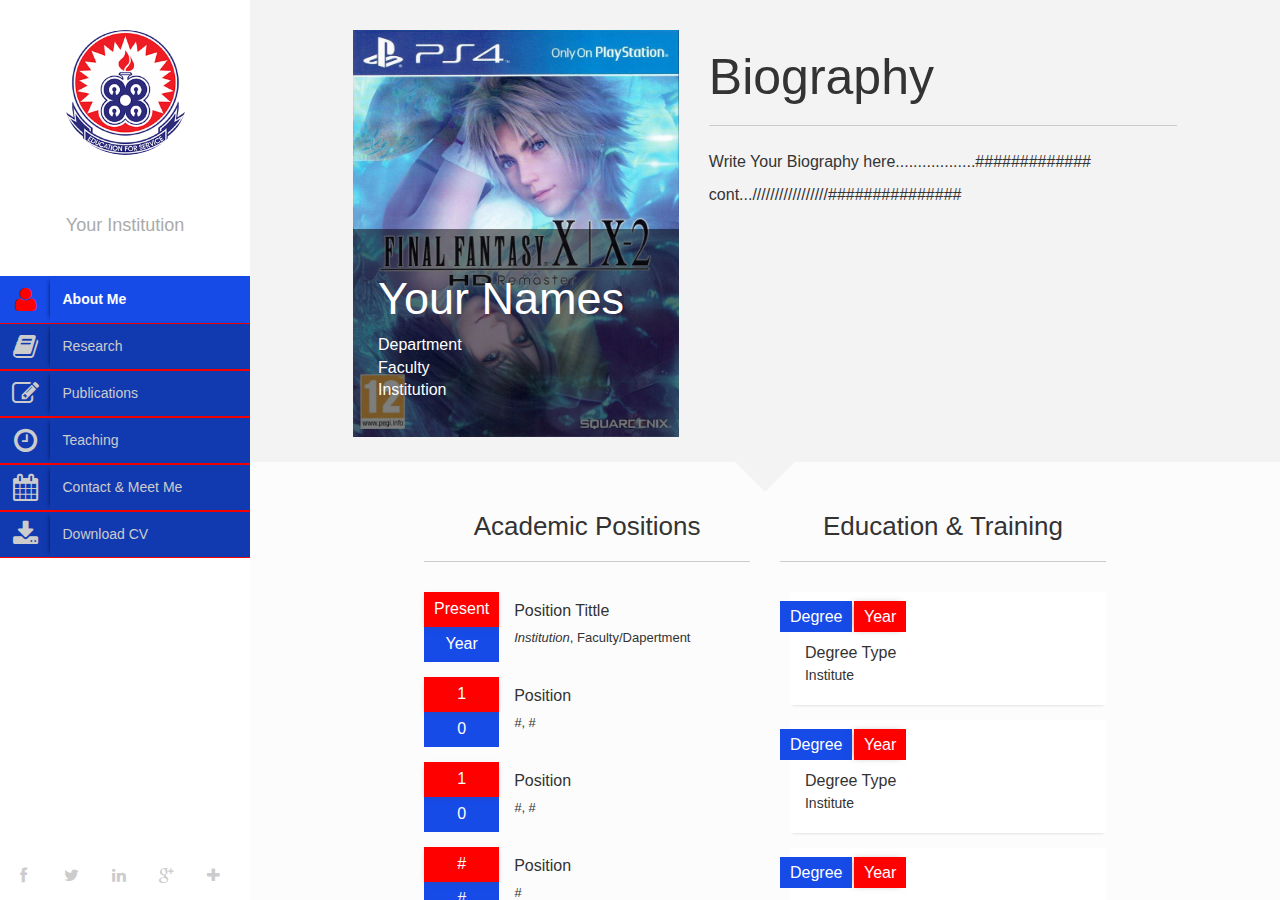
<file: index.html>
<!DOCTYPE html> 
<html lang="en">
	<!--head tag start-->
    <head>
        <title>Gates personal Academic page</title>
        <meta http-equiv="Content-Type" content="text/html; charset=UTF-8">
        <meta name="author" content="#">
        <meta name="viewport" content="width=device-width, initial-scale=1, maximum-scale=1">
        
        <meta name="description" content="Personal Academic Website" />
        <meta name="keywords" content="Academic Proile Website" />

        <link rel="shortcut icon" href="../favicon.ico">

        <!--CSS styles start-->
        <link rel="stylesheet" href="css/bootstrap.css">
        <link rel="stylesheet" href="css/font-awesome.min.css">  
        <link rel="stylesheet" href="css/perfect-scrollbar-0.4.5.min.css">
        <link rel="stylesheet" href="css/magnific-popup.css">
        <link rel="stylesheet" href="css/style.css">
        <link id="theme-style" rel="stylesheet" href="css/theme-style.css">
        <!--CSS styles end-->
        <!--Javascript files start-->
        <script type="text/javascript" src="js/jquery-1.10.2.js"></script>
        <script type="text/javascript" src="js/TweenMax.min.js"></script>
        <script type="text/javascript" src="js/jquery.touchSwipe.min.js"></script>
        <script type="text/javascript" src="js/jquery.carouFredSel-6.2.1-packed.js"></script>
        <script type="text/javascript" src="js/modernizr.custom.63321.js"></script>
        <script type="text/javascript" src="js/jquery.dropdownit.js"></script>
        <script type="text/javascript" src="js/jquery.stellar.min.js"></script>
        <script type="text/javascript" src="js/ScrollToPlugin.min.js"></script>
        <script type="text/javascript" src="js/bootstrap.min.js"></script>
        <script type="text/javascript" src="js/jquery.mixitup.min.js"></script>
        <script type="text/javascript" src="js/masonry.min.js"></script>
        <script type="text/javascript" src="js/perfect-scrollbar-0.4.5.with-mousewheel.min.js"></script>
        <script type="text/javascript" src="js/magnific-popup.js"></script>
        <script type="text/javascript" src="js/custom.js"></script>
        <!--/Javascript files end -->

    </head>
	<!--head tag end-->
	<!--body tag start-->
    <body>
		<!--wrapper start-->
        <div id="wrapper">
			<!--mobile nav icon-->
            <a href="#sidebar" class="mobilemenu"><i class="icon-record"></i></a>
			<!--Sidebar Nav container start-->
            <div id="sidebar">
                <div id="main-nav">
                    <div id="nav-container">
                        <div id="profile" class="clearfix">
                            <div class="portrate -hidden-xs"></div><!--Dp 200x200-->
                            <div class="title">
                                <h2>Your Name</h2>
                                <h3>Your Institution</h3>
                            </div>
                            
                        </div>
                        <ul id="navigation">
                            <li>
                              <a href="#biography">
                                <div class="icon icon-user"></div>
                                <div class="text">About Me</div>
                              </a>
                            </li>  
                            
                            <li>
                              <a href="#research">
                                <div class="icon icon-book"></div>
                                <div class="text">Research</div>
                              </a>
                            </li> 
                            
                            <li>
                              <a href="#publications">
                                <div class="icon icon-edit"></div>
                                <div class="text">Publications</div>
                              </a>
                            </li> 

                            <li>
                              <a href="#teaching">
                                <div class="icon icon-time"></div>
                                <div class="text">Teaching</div>
                              </a>
                            </li>

                            <!--<li>
                              <a href="#gallery">
                                <div class="icon icon-picture"></div>
                                <div class="text">Gallery</div>
                              </a>
                            </li>-->

                            <li>
                              <a href="#contact">
                                  <div class="icon icon-calendar"></div>
                                  <div class="text">Contact & Meet Me</div>
                              </a>
                            </li>

                            <li class="external">
                              <a target="_blank" href="#">
                                  <div class="icon icon-download-alt"></div>
                                  <div class="text">Download CV</div>
                              </a>
                            </li>
                        </ul>
                    </div>        
                </div>
                
                <div class="social-icons">
                    <ul>
                        <li><a href="#"><i class="icon-facebook"></i></a></li>
                        <li><a href="#"><i class="icon-twitter"></i></a></li>
                        <li><a href="#"><i class="icon-linkedin"></i></a></li>
						<li><a href="#"><i class="icon-google-plus"></i></a></li>
						<li><a href="#"><i class="icon-plus"></i></a></li>
                    </ul>
                </div>    
            </div>
			<!--Sidebar Nav Container end-->
			<!--Main Content slideIn start-->
            <div id="main">
            	<!--Biography start-->
                <div id="biography" class="page home" data-pos="home">
					<!--Bio Head Page start-->
                    <div class="pageheader">
						<!--Bio head content start-->
                        <div class="headercontent">
							<!--Bio container section start-->
                            <div class="section-container">
                                
                                <div class="row">
                                    <div class="col-sm-2 visible-sm"></div>
									<!--Bio Dp \\ names \\ Deapartment start-->
                                    <div class="col-sm-8 col-md-5">
                                        <div class="biothumb">
                                            <img alt="image" src="img/personal/personal-big.jpg" class="img-responsive">
                                            <div class="overlay">
                                                
                                                <h1 class="">Your Names</h1>
                                                <ul class="list-unstyled">
                                                    <li>Department</li>
                                                    <li>Faculty</li>
                                                    <li>Institution</li>
                                                </ul>
                                            </div> 
                                            
                                               
                                        </div>
                                        
                                    </div>
									<!--Bio Dp \\ names \\ Deapartment end-->
                                    <div class="clearfix visible-sm visible-xs"></div>
									<!--Bio content start-->
                                    <div class="col-sm-12 col-md-7">
                                        <h3 class="title">Biography</h3>
                                        <p>Write Your Biography here..................#############</p><p>cont.../////////////////###############</p>
                                    </div>
									<!--Bio content end-->
                                </div> 
                            </div>        
                        </div>
                    </div>
					<!--Bio Head page end-->

                    <div class="pagecontents">
                        <div class="section color-1">
                            <div class="section-container">
                                <div class="row">
                                    <div class="col-md-5 col-md-offset-1">
										<!--Bio Academic Positions start-->
                                        <div class="title text-center">
                                            <h3>Academic Positions</h3>
                                        </div>
                                        <ul class="ul-dates">
                                            <li>
                                                <div class="dates">
                                                    <span>Present</span>
                                                    <span>Year<!--started--></span>
                                                </div>
                                                <div class="content">
                                                    <h4>Position Tittle</h4>
                                                    <p><em>Institution</em>, Faculty/Dapertment</p>
                                                </div>
                                            </li>
                                            <li>
                                                <div class="dates">
                                                    <span>1<!--Year Ended--></span>
                                                    <span>0<!--started Year--></span>
                                                </div>
                                                <div class="content">
                                                    <h4>Position</h4>
                                                    <p><em>#</em>, #</p>
                                                </div>
                                            </li>
                                            <li>
                                                <div class="dates">
                                                    <span>1<!--Year Ended--></span>
                                                    <span>0<!--started Year--></span>
                                                </div>
                                                <div class="content">
                                                    <h4>Position</h4>
                                                    <p><em>#</em>, #</p>
                                                </div>
                                            </li>
                                            <li>
                                                <div class="dates">
                                                    <span>#</span>
                                                    <span>#</span>
                                                </div>
                                                <div class="content">
                                                    <h4>Position</h4>
													<p><em>#</em></p>
                                                </div>
                                            </li>
                                        </ul>
                                    </div>
									<!--bio academic position end-->
									<!--bio Edu & Training start-->
                                    <div class="col-md-5">
                                        <div class="title text-center">
                                            <h3>Education & Training</h3>
                                        </div>
                                        <ul class="ul-card">
                                            <li>
                                                <div class="dy">
                                                    <span class="degree">Degree</span>
                                                    <span class="year">Year</span>
                                                </div>
                                                <div class="description">
                                                    <p class="waht">Degree Type</p>
                                                    <p class="where">Institute</p>
                                                </div>
                                            </li>
                                            <li>
                                                <div class="dy">
                                                    <span class="degree">Degree</span>
                                                    <span class="year">Year</span>
                                                </div>
                                                <div class="description">
                                                    <p class="waht">Degree Type</p>
                                                    <p class="where">Institute</p>
                                                </div>
                                            </li>
                                            <li>
                                                <div class="dy">
                                                    <span class="degree">Degree</span>
                                                    <span class="year">Year</span>
                                                </div>
                                                <div class="description">
                                                    <p class="waht">Degree Type</p>
                                                    <p class="where">Institute</p>
                                                </div>
                                            </li>
                                            
                                        </ul>

                                    </div>    
                                </div>    
                            </div>
                                
                        </div>

                        <div class="section color-2">
                            <div class="section-container">
                                <div class="row">
                                    <div class="col-md-10 col-md-offset-1">
                                        <div class="title text-center">
                                            <h3>Honors, Awards and Grants</h3>
                                        </div>
                                        <ul class="timeline">
                                                    
                                            <li class="open">
                                                <div class="date">Year Of award</div>
                                                <div class="circle"></div>
                                                <div class="data">
                                                    <div class="subject">Name of Achievement Award</div>
                                                    <div class="text row">
                                                        <div class="col-md-2">
                                                            <img alt="image" class="thumbnail img-responsive" src="img/personal/awards100x100.png" >
                                                        </div>
                                                        <div class="col-md-10">
                                                            Award description..................
                                                        </div>
                                                    </div>
                                                </div>
                                            </li>
                                            <li>
                                                <div class="date">Year Of award</div>
                                                <div class="circle"></div>
                                                <div class="data">
                                                    <div class="subject">Name of Achievement Award</div>
                                                    <div class="text row">
                                                        <div class="col-md-2">
                                                            <img alt="image" class="thumbnail img-responsive" src="img/personal/awards100x100.png" >
                                                        </div>
                                                        <div class="col-md-10">
                                                            Award description..................
                                                        </div>
                                                    </div>
                                                </div>
                                            </li>
                                            <li>
                                                <div class="date">Year Of award</div>
                                                <div class="circle"></div>
                                                <div class="data">
                                                    <div class="subject">Name of Achievement Award</div>
                                                    <div class="text row">
                                                        <div class="col-md-2">
                                                            <img alt="image" class="thumbnail img-responsive" src="img/personal/awards100x100.png" >
                                                        </div>
                                                        <div class="col-md-10">
                                                            Award description..................
                                                        </div>
                                                    </div>
                                                </div>
                                            </li>
                                            <li>
                                                <div class="date">Year Of award</div>
                                                <div class="circle"></div>
                                                <div class="data">
                                                    <div class="subject">Name of Achievement Award</div>
                                                    <div class="text row">
                                                        <div class="col-md-2">
                                                            <img alt="image" class="thumbnail img-responsive" src="img/personal/awards100x100.png" >
                                                        </div>
                                                        <div class="col-md-10">
                                                            Award description..................
                                                        </div>
                                                    </div>
                                                </div>
                                            </li>
                                            <li>
                                                <div class="date">Year Of award</div>
                                                <div class="circle"></div>
                                                <div class="data">
                                                    <div class="subject">Name of Achievement Award</div>
                                                    <div class="text row">
                                                        <div class="col-md-2">
                                                            <img alt="image" class="thumbnail img-responsive" src="img/personal/awards100x100.png" >
                                                        </div>
                                                        <div class="col-md-10">
                                                            Award description..................
                                                        </div>
                                                    </div>
                                                </div>
                                            </li>

                                        </ul>
                                    </div>
                                </div>
                            </div>
                        </div>                            
                    </div>
                </div>
				<!--Biography end-->
				<!--Research start-->
                <div id="research" class="page">
                    <div class="pageheader">

                        <div class="headercontent">

                            <div class="section-container">
                                <h2 class="title">Research Summary</h2>
                            
                                <div class="row">
                                    <div class="col-md-8">
                                        <p>Recent trends in deep-submicron....manufacturability. </p>
                                        <p>Lorem ipsum ...</p>
                                    </div>
                                    <div class="col-md-4">
                                        <div class="subtitle text-center">
                                            <h3>Interests</h3>
                                        </div>
                                        <ul class="ul-boxed list-unstyled">
                                            <li>Time, Money and Happiness</li>
                                            <li>The Power of Story</li>
                                            <li>Building Innovative Brands</li>
                                            <li>Cultural Psychology</li>
                                            <li>Emotions, Goals, and Health</li>
                                            <li>computer-aided design</li>
                                        </ul>
                                    </div>
                                </div>
                            </div>
                        </div>
                    </div>

                    <div class="pagecontents">
                        <!--<div class="section color-1">
                            <div class="section-container">
                                <div class="title text-center">
                                    <h3>Laboratory Personel</h3>
                                </div>
                                <div class="row">
                                    <div class="col-md-8">
                                        
                                        <div id="labp-heads-wrap">
                                            
                                            <div id="lab-carousel">
                                                <div><img alt="image" src="img/lab/120x120.png" width="120" height="120" class="img-circle lab-img" /></div>
                                                <div><img alt="image" src="img/lab/120x120.png" width="120" height="120" class="img-circle lab-img" /></div>
                                                <div><img alt="image" src="img/lab/120x120.png" width="120" height="120" class="img-circle lab-img" /></div>
                                                <div><img alt="image" src="img/lab/120x120.png" width="120" height="120" class="img-circle lab-img" /></div>
                                                <div><img alt="image" src="img/lab/120x120.png" width="120" height="120" class="img-circle lab-img" /></div>
                                                <div><img alt="image" src="img/lab/120x120.png" width="120" height="120" class="img-circle lab-img" /></div>
                                            </div>
                                            <div>
                                                <a href="#" id="prev"><i class="icon-chevron-sign-left"></i></a>
                                                <a href="#" id="next"><i class="icon-chevron-sign-right"></i></a>
                                            </div>
                                        </div>

                                        <div id="lab-details">
                                            <div>
                                                <h3>David A. Doe</h3>
                                                <h4>Postdoctoral fellow</h4>
                                                <a href="#" class="btn btn-info">+ Follow</a>
                                            </div>
                                            <div>
                                                <h3>James Doe</h3>
                                                <h4>Postdoctoral fellow</h4>
                                                <a href="#" class="btn btn-info">+ Follow</a>
                                            </div>
                                            <div>
                                                <h3>Nadja Sriram</h3>
                                                <h4>Postdoctoral fellow</h4>
                                                <a href="#" class="btn btn-info">+ Follow</a>
                                            </div>
                                            <div>
                                                <h3>Davide Doe</h3>
                                                <h4>Research Assistant</h4>
                                                <a href="#" class="btn btn-info">+ Follow</a>
                                            </div>
                                            <div>
                                                <h3>Pauline Doe</h3>
                                                <h4>Summer Intern</h4>
                                                <a href="#" class="btn btn-info">+ Follow</a>
                                            </div>
                                            <div>
                                                <h3>James Doe</h3>
                                                <h4>Postdoctoral fellow</h4>
                                                <a href="#" class="btn btn-info">+ Follow</a>
                                            </div>
                                        </div>
                                    </div>
                                    <div class="col-md-4">
                                        <h3>Great lab Personel!</h3>
                                        <p>Lorem ipsum dolor sit amet, consectetur adipisicing elit, sed do eiusmod tempor incididunt ut labore et dolore magna aliqua. Ut enim ad minim veniam, quis nostrud exercitation ullamco laboris nisi ut aliquip ex ea commodo consequat. Duis aute irure dolor in reprehenderit in voluptate velit esse cillum dolore eu fugiat nulla pariatur. Excepteur sint occaecat cupidatat non proident, sunt in culpa qui officia deserunt mollit anim id est laborum.</p>
                                    </div>
                                </div>
                            </div>
                        </div>-->
                        
                        <div class="section color-2">
                            <div class="section-container">
                                <div class="title text-center">
                                    <h3>Research Projects</h3>
                                </div>
                                <div class="row">
                                    <div class="col-md-12">
                                        <ul class="ul-withdetails">
                                            <li>
                                                <div class="row">
                                                    <div class="col-sm-6 col-md-3">
                                                        <div class="image">
                                                            <img alt="image" src="img/lab/400x400.png" class="img-responsive">
                                                            <div class="imageoverlay">
                                                                <i class="icon icon-search"></i>
                                                            </div>

                                                        </div>
                                                    </div>
                                                    <div class="col-sm-6 col-md-9">
                                                        <div class="meta">
                                                            <h3>Title of Preject</h3>
                                                            <p>Very short description of the project.</p>
                                                        </div>
                                                    </div>
                                                </div>
                                                <div class="details">
                                                    <p>All the research content</p>
                                                    <p>All the research content</p>
                                                    <p>All the research content</p>
                                                </div>
                                            </li>
                                            <li>
                                                <div class="row">
                                                    <div class="col-sm-6 col-md-3">
                                                        <div class="image">
                                                            <img alt="image" src="img/lab/400x400.png"  class="img-responsive">
                                                            <div class="imageoverlay">
                                                                <i class="icon icon-search"></i>
                                                            </div>

                                                        </div>
                                                    </div>
                                                    <div class="col-sm-6 col-md-9">
                                                        <div class="meta">
                                                            <h3>Title of Preject</h3>
                                                            <p>Very short description of the project.</p>
                                                        </div>
                                                    </div>
                                                </div>
                                                <div class="details">
                                                    <p>All the research content</p>
                                                    <p>All the research content.</p>
                                                    <p>All the research content</p>
                                                </div>
                                            </li>
                                        </ul>
                                    </div>
                                </div>
                            </div>
                        </div>    
                    </div>
                </div>
				<!--Research End-->
				<!--Publications Start-->
                <div id="publications" class="page">
                    <div class="page-container">
                        <div class="pageheader">
                            <div class="headercontent">
                                <div class="section-container">
                                    
                                    <h2 class="title">Selected Publications</h2>
                                    <div class="row">
                                        <div class="col-md-12">
                                            <p>A brief description about your publications.</p>
                                        </div>
                                    </div>
                                    
                                </div>
                            </div>
                        </div>

                        <div class="pagecontents">
                            
                            <div class="section color-1" id="filters">
                                <div class="section-container">
                                    <div class="row">
                                        
                                        <div class="col-md-3">
                                            <h3>Filter by type:</h3>
                                        </div>
                                        <div class="col-md-6">
                                            <select id="cd-dropdown" name="cd-dropdown" class="cd-select">
                                                <option class="filter" value="all" selected>All types</option>
                                                <option class="filter" value="jpaper">Jounal Papers</option>
                                                <option class="filter" value="cpaper">Conference Papers</option>
                                                <option class="filter" value="bookchapter">Book Chapters</option>
                                                <option class="filter" value="book">Books</option>
                                                <!-- <option class="filter" value="report">Reports</option>
                                                <option class="filter" value="tpaper">Technical Papers</option> -->
                                            </select>
                                        </div>
                                        
                                        <div class="col-md-3" id="sort">
                                            <span>Sort by year:</span>
                                            <div class="btn-group pull-right"> 

                                                <button type="button" data-sort="data-year" data-order="desc" class="sort btn btn-default"><i class="icon-sort-by-order"></i></button>
                                                <button type="button" data-sort="data-year" data-order="asc" class="sort btn btn-default"><i class="icon-sort-by-order-alt"></i></button>
                                            </div>
                                        </div>    
                                    </div>
                                </div>
                            </div>

                            <div class="section color-2" id="pub-grid">
                                <div class="section-container">
                                    
                                    <div class="row">
                                        <div class="col-md-12">
                                            <div class="pitems">
                                                <!--Conference Papers publications|cpaper| start-->
                                                <div class="item mix cpaper" data-year="2013">
                                                    <div class="pubmain">
                                                        <div class="pubassets">
                                                            
                                                            <a href="#" class="pubcollapse">
                                                                <i class="icon-expand-alt"></i>
                                                            </a>
                                                            <a href="http://www.sciencedirect.com/science/article/pii/S1057740812000290" class="tooltips" title="External link" target="_blank">
                                                                <i class="icon-external-link"></i>
                                                            </a>
                                                            <a href="http://faculty-gsb.stanford.edu/aaker/pages/documents/CultivatingAdmirationinBrands_JCP2012.pdf" class="tooltips" title="Download" target="_blank">
                                                                <i class="icon-cloud-download"></i>
                                                            </a>
                                                            
                                                        </div>

                                                        <h4 class="pubtitle">Cultivating admiration in brands: Warmth, competence, and landing in the “golden quadrant”</h4>
                                                        <div class="pubauthor"><strong>Jennifer Doe</strong>,  Emily N. Garbinsky, Kathleen D. Vohs</div>
                                                        <div class="pubcite"><span class="label label-warning">Conference Papers</span> Journal of Consumer Psychology, Volume 22, Issue 2, April 2012, Pages 191-194</div>
                                                        
                                                    </div>
                                                    <div class="pubdetails">
                                                        <h4>Abstract</h4>
                                                        <p>Although a substantial amount of research has examined ....</p>
                                                    </div>
                                                </div>
												<!--Conference Papers publications|cpaper| end-->
												<!--book Papers publications|book| start-->
                                                <div class="item mix book" data-year="2010">
                                                    <div class="pubmain">
                                                        <div class="pubassets">
                                                            
                                                            <a href="#" class="pubcollapse">
                                                                <i class="icon-expand-alt"></i>
                                                            </a>
                                                            <a href="http://www.sciencedirect.com/science/article/pii/S1057740812000290" class="tooltips" title="External link" target="_blank">
                                                                <i class="icon-external-link"></i>
                                                            </a>
                                                            
                                                        </div>

                                                        <h4 class="pubtitle">
                                                            The Dragonfly Effect: Quick, Effective, and Powerful Ways To Use Social Media to Drive Social Change
                                                        </h4>
                                                        <div class="pubauthor"><strong>Jennifer Doe</strong>,  Emily N. Garbinsky, Kathleen D. Vohs</div>
                                                        <div class="pubcite">
                                                            <span class="label label-primary">Book</span> John Wiley & Sons | September 28, 2010 | <strong>ISBN-10:</strong> 0470614153
                                                        </div>
                                                        
                                                    </div>
                                                    <div class="pubdetails">
                                                        <img alt="image" src="img/pubs/150x200.png" align="left"  style="padding:0 30px 30px 0;">
                                                        <h4>Proven strategies for harnessing the power of social media to drive social change</h4>
                                                        <p>Many books teach the mechanics of using Facebook, Twitter, and YouTube ....</p>
                                                        <p>Lorem ipsum dolor sit amet, consectetur ....</p>
                                                        <ul>
                                                            <li>Lorem ipsum dolor sit amet, consectetur adipisicing elit.</li>
                                                            <li>Lorem ipsum dolorod tempor incididunt ut labore...</li>
                                                            <li>.sed do eiusmod tempor incididunt ...</li>
                                                            <li>Onsectetur adipisicing elit, sed .. et dolore magna aliqua.</li>
                                                        </ul>
                                                        
                                                    </div>
                                                </div>
												<!--book Papers publications|book| end-->
												<!--jounal Papers publications|jpaper|-->
                                                <div class="item mix jpaper" data-year="2013">
                                                    <div class="pubmain">
                                                        <div class="pubassets">
                                                            
                                                            <a href="#" class="pubcollapse">
                                                                <i class="icon-expand-alt"></i>
                                                            </a>
                                                            <a href="http://www.sciencedirect.com/science/article/pii/S1057740812000290" class="tooltips" title="External link" target="_blank">
                                                                <i class="icon-external-link"></i>
                                                            </a>
                                                            <a href="http://faculty-gsb.stanford.edu/aaker/pages/documents/CultivatingAdmirationinBrands_JCP2012.pdf" class="tooltips" title="Download" target="_blank">
                                                                <i class="icon-cloud-download"></i>
                                                            </a>
                                                            
                                                        </div>

                                                        <h4 class="pubtitle">Cultivating admiration in brands: Warmth, competence, and landing in the “golden quadrant”</h4>
                                                        <div class="pubauthor"><strong>Jennifer Doe</strong>,  Emily N. Garbinsky, Kathleen D. Vohs</div>
                                                        <div class="pubcite"><span class="label label-success">Journal Paper</span> Journal of Consumer Psychology, Volume 22, Issue 2, April 2012, Pages 191-194</div>
                                                        
                                                    </div>
                                                    <div class="pubdetails">
                                                        <h4>Abstract</h4>
                                                        <p>Although a substantial amount ...</p>
                                                    </div>
                                                </div>
												<!--jounal Papers publications|jpaper| end-->
												<!--bookchapter publications|bchapter| start-->
                                                <div class="item mix bookchapter" data-year="2010">
                                                    <div class="pubmain">
                                                        <div class="pubassets">
                                                            
                                                            <a href="#" class="pubcollapse">
                                                                <i class="icon-expand-alt"></i>
                                                            </a>
                                                            <a href="http://www.sciencedirect.com/science/article/pii/S1057740812000290" class="tooltips" title="External link" target="_blank">
                                                                <i class="icon-external-link"></i>
                                                            </a>
                                                            
                                                        </div>

                                                        <h4 class="pubtitle">
                                                            The Dragonfly Effect: Quick, Effective, and Powerful Ways To Use Social Media to Drive Social Change
                                                        </h4>
                                                        <div class="pubauthor"><strong>Jennifer Doe</strong>,  Emily N. Garbinsky, Kathleen D. Vohs</div>
                                                        <div class="pubcite">
                                                            <span class="label label-info">Book Chapter</span> John Wiley & Sons | September 28, 2010 | <strong>ISBN-10:</strong> 0470614153
                                                        </div>
                                                        
                                                    </div>
                                                    <div class="pubdetails">
                                                        <img alt="image" src="img/pubs/150x200.png" align="left"  style="padding:0 30px 30px 0;">
                                                        <h4>Proven strategies for harnessing the power of social media to drive social change</h4>
                                                        <p>Many books teach the mechanics of using Facebook, Twitter, and YouTube..</p>
                                                        <p>Lorem ipsum dolor sit amet,....</p>
                                                        <ul>
                                                            <li>Lorem ipsum dolor sit amet, consectetur adipisicing elit.</li>
                                                            <li>Lorem ipsum dolor sit ..labore et dolore magna aliqua.</li>
                                                            <li>.sed do eiusmod tempor incididunt ut ..re magna aliqua.</li>
                                                            <li>Onsectetur adipisicing elit..a.</li>
                                                        </ul>
                                                        
                                                    </div>
                                                </div>
												<!--bookchapter publications|bookchapter| end-->
												<!--jounal paper publications|jpaper| start-->
                                                <div class="item mix jpaper" data-year="2012">
                                                    <div class="pubmain">
                                                        <div class="pubassets">
                                                            
                                                            <a href="#" class="pubcollapse">
                                                                <i class="icon-expand-alt"></i>
                                                            </a>
                                                            <a href="http://www.sciencedirect.com/science/article/pii/S1057740812000290" class="tooltips" title="External link" target="_blank">
                                                                <i class="icon-external-link"></i>
                                                            </a>
                                                            <a href="http://faculty-gsb.stanford.edu/aaker/pages/documents/CultivatingAdmirationinBrands_JCP2012.pdf" class="tooltips" title="Download" target="_blank">
                                                                <i class="icon-cloud-download"></i>
                                                            </a>
                                                            
                                                        </div>

                                                        <h4 class="pubtitle">Cultivating admiration in brands: Warmth, competence, and landing in the “golden quadrant”</h4>
                                                        <div class="pubauthor"><strong>Jennifer Doe</strong>,  Emily N. Garbinsky, Kathleen D. Vohs</div>
                                                        <div class="pubcite"><span class="label label-success">Journal Paper</span> Journal of Consumer Psychology, Volume 22, Issue 2, April 2012, Pages 191-194</div>
                                                        
                                                    </div>
                                                    <div class="pubdetails">
                                                        <h4>Abstract</h4>
                                                        <p>Although a substantial amount ...</p>
                                                    </div>
                                                </div>
												<!--jounal Papers publications|jpaper| end-->
												<!--Conference Papers publications|cpaper| start-->
                                                <div class="item mix cpaper" data-year="2012">
                                                    <div class="pubmain">
                                                        <div class="pubassets">
                                                            
                                                            <a href="#" class="pubcollapse">
                                                                <i class="icon-expand-alt"></i>
                                                            </a>
                                                            <a href="http://www.sciencedirect.com/science/article/pii/S1057740812000290" class="tooltips" title="External link" target="_blank">
                                                                <i class="icon-external-link"></i>
                                                            </a>
                                                            <a href="http://faculty-gsb.stanford.edu/aaker/pages/documents/CultivatingAdmirationinBrands_JCP2012.pdf" class="tooltips" title="Download" target="_blank">
                                                                <i class="icon-cloud-download"></i>
                                                            </a>
                                                            
                                                        </div>

                                                        <h4 class="pubtitle">Cultivating admiration in brands: Warmth, competence, and landing in the “golden quadrant”</h4>
                                                        <div class="pubauthor"><strong>Jennifer Doe</strong>,  Emily N. Garbinsky, Kathleen D. Vohs</div>
                                                        <div class="pubcite"><span class="label label-warning">Conference Papers</span> Journal of Consumer Psychology, Volume 22, Issue 2, April 2012, Pages 191-194</div>
                                                        
                                                    </div>
                                                    <div class="pubdetails">
                                                        <h4>Abstract</h4>
                                                        <p>Although a substantial amount of research has examined the constructs....</p>
                                                    </div>
                                                </div>
												<!--Conference Papers publications|cpaper| end-->
												<!--book publications|book| start-->
                                                <div class="item mix book" data-year="2010">
                                                    <div class="pubmain">
                                                        <div class="pubassets">
                                                            
                                                            <a href="#" class="pubcollapse">
                                                                <i class="icon-expand-alt"></i>
                                                            </a>
                                                            <a href="http://www.sciencedirect.com/science/article/pii/S1057740812000290" class="tooltips" title="External link" target="_blank">
                                                                <i class="icon-external-link"></i>
                                                            </a>
                                                            
                                                        </div>

                                                        <h4 class="pubtitle">
                                                            The Dragonfly Effect: Quick, Effective, and Powerful Ways To Use Social Media to Drive Social Change
                                                        </h4>
                                                        <div class="pubauthor"><strong>Jennifer Doe</strong>,  Emily N. Garbinsky, Kathleen D. Vohs</div>
                                                        <div class="pubcite">
                                                            <span class="label label-primary">Book</span> John Wiley & Sons | September 28, 2010 | <strong>ISBN-10:</strong> 0470614153
                                                        </div>
                                                        
                                                    </div>
                                                    <div class="pubdetails">
                                                        <img alt="image" src="img/pubs/150x200.png" align="left"  style="padding:0 30px 30px 0;">
                                                        <h4>Proven strategies for...</h4>
                                                        <p>Many books teach ....</p>
                                                        <p>Lorem ipsum dolor sit amet, ...</p>
                                                        <ul>
                                                            <li>Lorem ipsum dolor sit amet, consectetur adipisicing elit.</li>
                                                            <li>Lorem ipsum dolor sit amet, consectetur...</li>
                                                            <li>.sed do eiusmod tempor ....</li>
                                                            <li>Onsectetur adipisicing elit,...</li>
                                                        </ul>
                                                        
                                                    </div>
                                                </div>
												<!--book publications|book|-->
                                                <div class="item mix jpaper" data-year="2011">
                                                    <div class="pubmain">
                                                        <div class="pubassets">
                                                            
                                                            <a href="#" class="pubcollapse">
                                                                <i class="icon-expand-alt"></i>
                                                            </a>
                                                            <a href="http://www.sciencedirect.com/science/article/pii/S1057740812000290" class="tooltips" title="External link" target="_blank">
                                                                <i class="icon-external-link"></i>
                                                            </a>
                                                            <a href="http://faculty-gsb.stanford.edu/aaker/pages/documents/CultivatingAdmirationinBrands_JCP2012.pdf" class="tooltips" title="Download" target="_blank">
                                                                <i class="icon-cloud-download"></i>
                                                            </a>
                                                            
                                                        </div>

                                                        <h4 class="pubtitle">Cultivating admiration in brands: Warmth, competence, and landing in the “golden quadrant”</h4>
                                                        <div class="pubauthor"><strong>Jennifer Doe</strong>,  Emily N. Garbinsky, Kathleen D. Vohs</div>
                                                        <div class="pubcite"><span class="label label-success">Journal Paper</span> Journal of Consumer Psychology, Volume 22, Issue 2, April 2012, Pages 191-194</div>
                                                        
                                                    </div>
                                                    <div class="pubdetails">
                                                        <h4>Abstract</h4>
                                                        <p>Although a substantial amount of research reputations matter...</p>
                                                    </div>
                                                </div>

                                                <div class="item mix bookchapter" data-year="2010">
                                                    <div class="pubmain">
                                                        <div class="pubassets">
                                                            
                                                            <a href="#" class="pubcollapse">
                                                                <i class="icon-expand-alt"></i>
                                                            </a>
                                                            <a href="http://www.sciencedirect.com/science/article/pii/S1057740812000290" class="tooltips" title="External link" target="_blank">
                                                                <i class="icon-external-link"></i>
                                                            </a>
                                                            
                                                        </div>

                                                        <h4 class="pubtitle">
                                                            The Dragonfly Effect: Quick, Effective, and Powerful Ways To Use Social Media to Drive Social Change
                                                        </h4>
                                                        <div class="pubauthor"><strong>Jennifer Doe</strong>,  Emily N. Garbinsky, Kathleen D. Vohs</div>
                                                        <div class="pubcite">
                                                            <span class="label label-info">Book Chapter</span> John Wiley & Sons | September 28, 2010 | <strong>ISBN-10:</strong> 0470614153
                                                        </div>
                                                        
                                                    </div>
                                                    <div class="pubdetails">
                                                        <img alt="image" src="img/pubs/150x200.png" align="left"  style="padding:0 30px 30px 0;">
                                                        <h4>Proven strategies for harnessing the power of social media to drive social change</h4>
                                                        <p>Many books teach the mechanics of using Facebook, Twitter, and YouTube..</p>
                                                        <p>Lorem ipsum dolor sit amet, ,,,</p>
                                                        <ul>
                                                            <li>Lorem ipsum dolor sit amet, ..isicing elit.</li>
                                                            <li>Lorem ipsum ...e et dolore magna aliqua.</li>
                                                            <li>.sed do eiusmod tempor ,..qua.</li>
                                                            <li>Onsectetur adipisicing elit, .. et dolore magna aliqua.</li>
                                                        </ul>
                                                        
                                                    </div>
                                                </div>

                                                <div class="item mix jpaper" data-year="2010">
                                                    <div class="pubmain">
                                                        <div class="pubassets">
                                                            
                                                            <a href="#" class="pubcollapse">
                                                                <i class="icon-expand-alt"></i>
                                                            </a>
                                                            <a href="http://www.sciencedirect.com/science/article/pii/S1057740812000290" class="tooltips" title="External link" target="_blank">
                                                                <i class="icon-external-link"></i>
                                                            </a>
                                                            <a href="http://faculty-gsb.stanford.edu/aaker/pages/documents/CultivatingAdmirationinBrands_JCP2012.pdf" class="tooltips" title="Download" target="_blank">
                                                                <i class="icon-cloud-download"></i>
                                                            </a>
                                                            
                                                        </div>

                                                        <h4 class="pubtitle">Cultivating admiration in brands: Warmth, competence, and landing in the “golden quadrant”</h4>
                                                        <div class="pubauthor"><strong>Jennifer Doe</strong>,  Emily N. Garbinsky, Kathleen D. Vohs</div>
                                                        <div class="pubcite"><span class="label label-success">Journal Paper</span> Journal of Consumer Psychology, Volume 22, Issue 2, April 2010, Pages 191-194</div>
                                                        
                                                    </div>
                                                    <div class="pubdetails">
                                                        <h4>Abstract</h4>
                                                        <p>Although a substantial amount of research has e....</p>
                                                    </div>
                                                </div>
                                                <div class="item mix cpaper" data-year="2011">
                                                    <div class="pubmain">
                                                        <div class="pubassets">
                                                            
                                                            <a href="#" class="pubcollapse">
                                                                <i class="icon-expand-alt"></i>
                                                            </a>
                                                            <a href="http://www.sciencedirect.com/science/article/pii/S1057740812000290" class="tooltips" title="External link" target="_blank">
                                                                <i class="icon-external-link"></i>
                                                            </a>
                                                            <a href="http://faculty-gsb.stanford.edu/aaker/pages/documents/CultivatingAdmirationinBrands_JCP2012.pdf" class="tooltips" title="Download" target="_blank">
                                                                <i class="icon-cloud-download"></i>
                                                            </a>
                                                            
                                                        </div>

                                                        <h4 class="pubtitle">Cultivating admiration in brands: Warmth, competence, and landing in the “golden quadrant”</h4>
                                                        <div class="pubauthor"><strong>Jennifer Doe</strong>,  Emily N. Garbinsky, Kathleen D. Vohs</div>
                                                        <div class="pubcite"><span class="label label-warning">Conference Papers</span> Journal of Consumer Psychology, Volume 22, Issue 2, April 2011, Pages 191-194</div>
                                                        
                                                    </div>
                                                    <div class="pubdetails">
                                                        <h4>Abstract</h4>
                                                        <p>Although a substantial amount of research has ...</p>
                                                    </div>
                                                </div>


                                                <div class="item mix book" data-year="2010">
                                                    <div class="pubmain">
                                                        <div class="pubassets">
                                                            
                                                            <a href="#" class="pubcollapse">
                                                                <i class="icon-expand-alt"></i>
                                                            </a>
                                                            <a href="http://www.sciencedirect.com/science/article/pii/S1057740812000290" class="tooltips" title="External link" target="_blank">
                                                                <i class="icon-external-link"></i>
                                                            </a>
                                                            
                                                        </div>

                                                        <h4 class="pubtitle">
                                                            The Dragonfly Effect: Quick, Effective, and Powerful Ways To Use Social Media to Drive Social Change
                                                        </h4>
                                                        <div class="pubauthor"><strong>Jennifer Doe</strong>,  Emily N. Garbinsky, Kathleen D. Vohs</div>
                                                        <div class="pubcite">
                                                            <span class="label label-primary">Book</span> John Wiley & Sons | September 28, 2010 | <strong>ISBN-10:</strong> 0470614153
                                                        </div>
                                                        
                                                    </div>
                                                    <div class="pubdetails">
                                                        <img alt="image" src="img/pubs/150x200.png" align="left"  style="padding:0 30px 30px 0;">
                                                        <h4>Proven strategies for harnessing the power of social media to drive social change</h4>
                                                        <p>Many books teach the mechanics of using Facebook, Twitter, and YouTube...</p>
                                                        <p>Lorem ipsum dolor sit amet, consectetur adipisicing elit,...</p>
                                                        <ul>
                                                            <li>Lorem ipsum dolor sit amet, ...</li>
                                                            <li>Lorem ipsum dolor sit amet, ...</li>
                                                            <li>.sed do eiusmod tempor incididunt ut ...</li>
                                                            <li>Onsectetur adipisicing elit,...</li>
                                                        </ul>
                                                        
                                                    </div>
                                                </div>

                                                <div class="item mix jpaper" data-year="2009">
                                                    <div class="pubmain">
                                                        <div class="pubassets">
                                                            
                                                            <a href="#" class="pubcollapse">
                                                                <i class="icon-expand-alt"></i>
                                                            </a>
                                                            <a href="http://www.sciencedirect.com/science/article/pii/S1057740812000290" class="tooltips" title="External link" target="_blank">
                                                                <i class="icon-external-link"></i>
                                                            </a>
                                                            <a href="http://faculty-gsb.stanford.edu/aaker/pages/documents/CultivatingAdmirationinBrands_JCP2012.pdf" class="tooltips" title="Download" target="_blank">
                                                                <i class="icon-cloud-download"></i>
                                                            </a>
                                                            
                                                        </div>

                                                        <h4 class="pubtitle">Cultivating admiration in brands: Warmth, competence, and landing in the “golden quadrant”</h4>
                                                        <div class="pubauthor"><strong>Jennifer Doe</strong>,  Emily N. Garbinsky, Kathleen D. Vohs</div>
                                                        <div class="pubcite"><span class="label label-success">Journal Paper</span> Journal of Consumer Psychology, Volume 22, Issue 2, April 2009, Pages 191-194</div>
                                                        
                                                    </div>
                                                    <div class="pubdetails">
                                                        <h4>Abstract</h4>
                                                        <p>Although a substantial amount of research...</p>
                                                    </div>
                                                </div>

                                                <div class="item mix bookchapter" data-year="2010">
                                                    <div class="pubmain">
                                                        <div class="pubassets">
                                                            
                                                            <a href="#" class="pubcollapse">
                                                                <i class="icon-expand-alt"></i>
                                                            </a>
                                                            <a href="http://www.sciencedirect.com/science/article/pii/S1057740812000290" class="tooltips" title="External link" target="_blank">
                                                                <i class="icon-external-link"></i>
                                                            </a>
                                                            
                                                        </div>

                                                        <h4 class="pubtitle">
                                                            The Dragonfly Effect: Quick, Effective, and Powerful Ways To Use Social Media to Drive Social Change
                                                        </h4>
                                                        <div class="pubauthor"><strong>Jennifer Doe</strong>,  Emily N. Garbinsky, Kathleen D. Vohs</div>
                                                        <div class="pubcite">
                                                            <span class="label label-info">Book Chapter</span> John Wiley & Sons | September 28, 2010 | <strong>ISBN-10:</strong> 0470614153
                                                        </div>
                                                        
                                                    </div>
                                                    <div class="pubdetails">
                                                        <img alt="image" src="img/pubs/150x200.png" align="left"  style="padding:0 30px 30px 0;">
                                                        <h4>Proven strategies for harnessing the ...</h4>
                                                        <p>Many books teach the mechanics of using Facebook, Twitter, and YouTube..</p>
                                                        <p>Lorem ipsum dolor sit amet, consectetur..</p>
                                                        <ul>
                                                            <li>Lorem ipsum dolor sit amet, ...</li>
                                                            <li>Lorem ipsum dolor sit amet, consectetur ...</li>
                                                            <li>.sed do eiusmod tempor incididunt ut ...</li>
                                                            <li>Onsectetur adipisicing elit, ...</li>
                                                        </ul>
                                                        
                                                    </div>
                                                </div>

                                                <div class="item mix jpaper" data-year="2008">
                                                    <div class="pubmain">
                                                        <div class="pubassets">
                                                            
                                                            <a href="#" class="pubcollapse">
                                                                <i class="icon-expand-alt"></i>
                                                            </a>
                                                            <a href="http://www.sciencedirect.com/science/article/pii/S1057740812000290" class="tooltips" title="External link" target="_blank">
                                                                <i class="icon-external-link"></i>
                                                            </a>
                                                            <a href="http://faculty-gsb.stanford.edu/aaker/pages/documents/CultivatingAdmirationinBrands_JCP2012.pdf" class="tooltips" title="Download" target="_blank">
                                                                <i class="icon-cloud-download"></i>
                                                            </a>
                                                            
                                                        </div>

                                                        <h4 class="pubtitle">Cultivating admiration in brands: Warmth, competence, and landing in the “golden quadrant”</h4>
                                                        <div class="pubauthor"><strong>Jennifer Doe</strong>,  Emily N. Garbinsky, Kathleen D. Vohs</div>
                                                        <div class="pubcite"><span class="label label-success">Journal Paper</span> Journal of Consumer Psychology, Volume 22, Issue 2, April 2008, Pages 191-194</div>
                                                        
                                                    </div>
                                                    <div class="pubdetails">
                                                        <h4>Abstract</h4>
                                                        <p>Although a substantial amount of research has examined ...</p>
                                                    </div>
                                                </div>

                                            </div>
                                        </div>
                                    </div>

                                </div>
                            </div>

                        </div>
                    </div>
                </div>
				<!--Publication End-->
				<!--Teaching Start-->
                <div id="teaching" class="page">
                    <div class="pageheader">
                        <div class="headercontent">
                            <div class="section-container">
                                
                                <h2 class="title">Teaching</h2>
                                
                                <div class="row">
                                    <div class="col-md-12">
                                        <p>Lorem ipsum dolor sit amet, ...</p>                                                   
                                    </div>
                                </div>
                            </div>
                        </div>
                    </div>
                    <div class="pagecontents">
                        <div class="section color-1">
                            <div class="section-container">
                                <div class="row">
                                    <div class="title text-center">
                                        <h3>Currrent Teaching</h3>
                                    </div>
                                    <ul class="ul-dates">
                                        <li>
                                            <div class="dates">
                                                <span>Present</span>
                                                <span>1995</span>
                                            </div>
                                            <div class="content">
                                                <h4>Preclinical Endodnotics</h4>
                                                <p>Lorem ipsum dolor sit amet, consectetur adipiscing....</p>
                                            </div>
                                        </li>
                                        <li>
                                            <div class="dates">
                                                <span>Present</span>
                                                <span>2003</span>
                                            </div>
                                            <div class="content">
                                                <h4>SELC 8160 Molar Endodontic Selective</h4>
                                                <p>Lorem ipsum dolor sit amet, consectetur adipiscing elit...</p>
                                            </div>
                                        </li>
                                        <li>
                                            <div class="dates">
                                                <span>Present</span>
                                                <span>2010</span>
                                            </div>
                                            <div class="content">
                                                <h4>Endodontics Postdoctoral AEGD Program</h4>
                                                <p>Lorem ipsum dolor sit amet, consectetur adipiscing elit....</p>
                                            </div>
                                        </li>
                                    </ul>
                                </div>
                            </div>
                        </div>
                        <div class="section color-2">
                            <div class="section-container">
                                <div class="row">
                                    <div class="title text-center">
                                        <h3>Teaching History</h3>
                                    </div>
                                    <ul class="ul-dates-gray">
                                        <li>
                                            <div class="dates">
                                                <span>1997</span>
                                                <span>1995</span>
                                            </div>
                                            <div class="content">
                                                <h4>Preclinical Endodnotics</h4>
                                                <p>Lorem ipsum dolor sit amet, consectetur adipiscing elit....</p>
                                            </div>
                                        </li>
                                        <li>
                                            <div class="dates">
                                                <span>2005</span>
                                                <span>2003</span>
                                            </div>
                                            <div class="content">
                                                <h4>SELC 8160 Molar Endodontic Selective</h4>
                                                <p>Lorem ipsum dolor sit amet, consectetur adipiscing elit....</p>
                                            </div>
                                        </li>
                                        <li>
                                            <div class="dates">
                                                <span>2011</span>
                                                <span>2010</span>
                                            </div>
                                            <div class="content">
                                                <h4>Endodontics Postdoctoral AEGD Program</h4>
                                                <p>Lorem ipsum dolor sit amet, consectetur adipiscing elit..</p>
                                            </div>
                                        </li>
                                        <li>
                                            <div class="dates">
                                                <span>2011</span>
                                                <span>2010</span>
                                            </div>
                                            <div class="content">
                                                <h4>Endodontics Postdoctoral AEGD Program</h4>
                                                <p>Lorem ipsum dolor sit amet, consectetur adipiscing elit. ..</p>
                                            </div>
                                        </li>
                                        <li>
                                            <div class="dates">
                                                <span>2011</span>
                                                <span>2010</span>
                                            </div>
                                            <div class="content">
                                                <h4>Endodontics Postdoctoral AEGD Program</h4>
                                                <p>Lorem ipsum dolor sit amet, consectetur...s est arcu vitae elit.</p>
                                            </div>
                                        </li>
                                    </ul>
                                </div>
                            </div>
                        </div>
                    </div>
                </div>
                <!--Teaching End-->
				
				<!--If you want to add picture collection uncomment-->
                <!--<div id="gallery" class="page">
                    <div class="pagecontents">
                        
                        <div class="section color-3" id="gallery-header">
                            <div class="section-container">
                                <div class="row">
                                    <div class="col-md-3">
                                        <h2>Gallery</h2>
                                    </div>
                                    <div class="col-md-9">
                                        <p>Lorem ipsum dolor sit amet...d est laborum.</p>
                                    </div>
                                </div>
                            </div>
                        </div>

                        <div class="section color-3" id="gallery-large">
                            <div class="section-container">
                                
                                <ul id="grid" class="grid">
                                    <li>
                                        <div>
                                            <img alt="image" src="img/gallery/450x600.png">
                                            <a href="img/gallery/450x600.png" class="popup-with-move-anim">
                                                <div class="over">
                                                    <div class="comein">
                                                        <i class="icon-search"></i>
                                                        <div class="comein-bg"></div>
                                                    </div>
                                                </div>
                                            </a>
                                        </div>
                                    </li>
                                    <li>
                                        <div>
                                            <img alt="image" src="img/gallery/600x600.png">
                                            <a href="img/gallery/600x500.png" class="popup-with-move-anim">
                                                <div class="over">
                                                    <div class="comein">
                                                        <h3>Image Title</h3>
                                                        <p>Lorem ipsum dolor sit amet,..lore magna aliqua.</p>
                                                        <div class="comein-bg"></div>
                                                    </div>
                                                </div>
                                            </a>
                                        </div>
                                    </li>
                                    <li>
                                        <div>
                                            <img alt="image" src="img/gallery/900x600.png">
                                            <a href="img/gallery/900x600.png" class="popup-with-move-anim">
                                                <div class="over">
                                                    <div class="comein">
                                                        <i class="icon-search"></i>
                                                        <div class="comein-bg"></div>
                                                    </div>
                                                </div>
                                            </a>
                                        </div>
                                    </li>
                                    <li>
                                        <div>
                                            <img alt="image" src="img/gallery/400x300.png">
                                            <a href="img/gallery/400x300.png" class="popup-with-move-anim"> 
                                                <div class="over">
                                                    <div class="comein">
                                                        <h3>Image Title</h3>
                                                        <p>Lorem ipsum dolor sit amet,lore magna aliqua.</p>
                                                        <div class="comein-bg"></div>
                                                    </div>
                                                </div>
                                            </a>
                                        </div>
                                    </li>
                                    <li>
                                        <div>
                                            <img alt="image" src="img/gallery/400x300.png">
                                            <a href="img/gallery/400x300.png" class="popup-with-move-anim">
                                                <div class="over">
                                                    <div class="comein">
                                                        <i class="icon-search"></i>
                                                        <div class="comein-bg"></div>
                                                    </div>
                                                </div>
                                            </a>
                                        </div>
                                    </li>
                                    <li>
                                        <div>
                                            <img alt="image" src="img/gallery/800x600.png">
                                            <a href="img/gallery/800x600.png" class="popup-with-move-anim">
                                                <div class="over">
                                                    <div class="comein">
                                                        <h3>Image Title</h3>
                                                        <p>Lorem ipsum dolor sit amet,lore magna aliqua.</p>
                                                        <div class="comein-bg"></div>
                                                    </div>
                                                </div>
                                            </a>
                                        </div>
                                    </li>
                                    
                                    
                                </ul>
                                    
                            </div>
                        </div>
                    </div>
                    
                </div>-->
				<!--Contact me start--->
                <div id="contact" class="page stellar">
                    <div class="pageheader">
                        <div class="headercontent">
                            <div class="section-container">
                                
                                <h2 class="title">Contact & Meet Me</h2>
                            
                                <div class="row">
                                    <div class="col-md-8">
                                        <p>I would be happy to talk to you if fficia deserunt mollit anim id est laborum.</p>                              
                                    </div>
                                    <div class="col-md-4">
                                        <ul class="list-unstyled">
                                            <li>
                                                <strong><i class="icon-phone"></i>&nbsp;&nbsp;</strong>
                                                <span>office: 05425555000</span>
                                            </li>
                                            <li>
                                                <strong><i class="icon-phone"></i>&nbsp;&nbsp;</strong>
                                                <span>lab: 054255555555</span>
                                            </li>
                                            <li>
                                                <strong><i class="icon-envelope"></i>&nbsp;&nbsp;</strong>
                                                <span>doc@uew.edu</span>
                                            </li>
                                            <li>
                                                <strong><i class="icon-envelope"></i>&nbsp;&nbsp;</strong>
                                                <span>doc@uew.com</span>
                                            </li>
                                            <li>
                                                <strong><i class="icon-skype"></i>&nbsp;&nbsp;</strong>
                                                <span>#GateDoc</span>
                                            </li>
                                            <li>
                                                <strong><i class="icon-twitter"></i>&nbsp;&nbsp;</strong>
                                                <span>#GateDoc</span>
                                            </li>
                                            <li>
                                                <strong><i class="icon-linkedin-sign"></i>&nbsp;&nbsp;</strong>
                                                <span><a href="#">us.linkedin.com/in/gateDoc</a></span>
                                            </li>
                                        </ul>    

                                    </div>
                                </div>
                            </div>
                        </div>
                    </div>
                    <div class="pagecontents">
                        <div class="section contact-office" data-stellar-background-ratio="0.1">
                            <div class="section-container">
                                <div class="row">
                                    <div class="col-md-8">
                                        <h2 class="title">At My Office</h2>
                                        <p>You can find me at my office located at  University Educationmagna aliqua.</p>
                                        <p>I am at my office every day from 8:00am until 3:00 pm, but you may consider a call to fix an appointment.</p>
                                    </div>
                                    <div class="col-md-4 text-center hidden-xs hidden-sm">
                                        <i class="icon-coffee icon-huge"></i>
                                    </div>

                                </div>
                            </div>
                        </div>
                        <div class="section color-1">
                            <div class="section-container">
                                <div class="row">
                                    <div class="col-md-4 text-center hidden-xs hidden-sm">
                                        <i class="icon-stethoscope icon-huge"></i>
                                    </div>
                                    <div class="col-md-8">
                                        <h2 class="title">At My Work</h2>
                                        <p>You can find me at my Work located at University nt ut labore et dolore magna aliqua.</p>
                                        <p>I am at my office every day from 7:00 until 10:00 am, but you may consider a call to fix an appointment.</p>
                                    </div>
                                </div>
                            </div>
                        </div>
                        <div class="section contact-lab" data-stellar-background-ratio="0.1">
                            <div class="section-container">
                                <div class="row">
                                    
                                    <div class="col-md-8">
                                        <h2 class="title">At My Lab</h2>
                                        <p>You can find me at my office located at Stanford University Lorem ipsum dolor sit amet, consectetur adipisicing elit, sed do eiusmod tempor incididunt ut labore et dolore magna aliqua.</p>
                                        <p>I am at my office every day from 7:00 until 10:00 am, but you may consider a call to fix an appointment.</p>
                                    </div>
                                    <div class="col-md-4 text-center hidden-xs hidden-sm">
                                        <i class="icon-superscript icon-huge"></i>
                                    </div>

                                </div>
                            </div>
                        </div>
                    </div>
                    
                </div>
				<!--Contact me end-->
                <div id="overlay"></div>
            
            </div>
        </div><!--wrapper end-->
    </body><!--body tag end-->
</html>
</file>
<file: css/style.css>
/* General styles
 **************************************************/
@font-face {
	font-family: 'Lato';
	font-style: normal;
	font-weight: 300;
	src: local('Lato Light'), local('Lato-Light'), url(http://themes.googleusercontent.com/static/fonts/lato/v6/KT3KS9Aol4WfR6Vas8kNcg.woff) format('woff');
}

@font-face {
	font-family: 'Lato';
	font-style: normal;
	font-weight: 400;
	src: local('Lato Regular'), local('Lato-Regular'), url(http://themes.googleusercontent.com/static/fonts/lato/v6/9k-RPmcnxYEPm8CNFsH2gg.woff) format('woff');
}

@font-face {
	font-family: 'Lato';
	font-style: normal;
	font-weight: 900;
	src: local('Lato Black'), local('Lato-Black'), url(http://themes.googleusercontent.com/static/fonts/lato/v6/BVtM30trf7q_jfqYeHfjtA.woff) format('woff');
}

@font-face {
	font-family: 'Lato';
	font-style: italic;
	font-weight: 400;
	src: local('Lato Italic'), local('Lato-Italic'), url(http://themes.googleusercontent.com/static/fonts/lato/v6/oUan5VrEkpzIazlUe5ieaA.woff) format('woff');
}

body {
	font-size: 16px;
	font-family: 'Lato', sans-serif;
	font-weight: 400;
	background: #4D4D4D;
}

a,a:hover,a:focus {
	text-decoration: none;
	outline: 0;
}

h1,h2,h3,h4,h5,h6,.h1,.h2,.h3,.h4,.h5,.h6 {
	font-family: "Lato", Helvetica, Arial, sans-serif;
	font-weight: 300;
}

/* mobile menu
 **************************************************/
.mobilemenu {
	position: fixed;
	top: 0px;
	left: 0;
	right: 0;
	z-index: 1002;
	font-size: 30px;
	padding: 2px 10px;
	background: #FFFFFF;
	display: block;
	width: 50px;
	height: 50px;
	color: #fff;
	display: none;
}

.mobilemenu:hover,.mobilemenu:focus {
	color: #fff;
}

/* layout
 **************************************************/
#main-nav {
	text-align: left;
	vertical-align: top;
	-webkit-user-select: none;
	-moz-user-select: none;
	-ms-user-select: none;
	user-select: none;
	width: 250px;
	background: #FFFFFF;
	position: absolute;
	left: 0;
	top: 0;
	bottom: 45px;
	overflow: hidden;
}

#main {
	position: absolute;
	left: 250px;
	right: 0;
	top: 0;
	bottom: 0;
	background: #fefefe;
	overflow: hidden;
}

.page {
	overflow: auto;
	position: absolute;
	top: 0;
	left: 2000px;
	bottom: 0;
	width: 95%; /* 85%; */
	background-color: #f7f7f7;
}

.home {
	left: 0px;
	z-index: 0;
	width: 100%;
}

#overlay {
	position: absolute;
	top: 0;
	left: 0px;
	bottom: 0;
	right: 0px;
	background-color: #000;
	-ms-filter: "progid:DXImageTransform.Microsoft.Alpha(Opacity=25)";
	filter: alpha(opacity=25);
	opacity: 0.25;
	display: none;
	z-index: 300;
	cursor: crosshair;
	cursor: url(../img/pointer.png), auto;
}

#runner {
	position: absolute;
	width: 30px;
	height: 20px;
	color: #fff;
	font-size: 20px;
	z-index: 2000;
}

.currentpage {
	-webkit-box-shadow: -2px 0 4px -2px rgba(0,0,0,.25);
	box-shadow: -2px 0 4px -2px rgba(0,0,0,.25);
}

/* sidebar
 **************************************************/
#nav-container {
	position: relative;
	padding-bottom: 75px;
	bottom: 0;
	height: 100%;
}

#profile {
	text-align: center;
	padding: 30px 10px;
	position: relative;
}

#profile .portrate {
	background-image: url(../img/personal/personal-image.png);
	width: 125px;
	margin: 0 auto;
	height: 125px;
	border-radius: 50%;

	-webkit-background-size: cover;
	-moz-background-size: cover;
	background-size: cover;
}

#profile .title h2 {
	font-size: 28px;
	font-weight: 300;
	color: #fff;
	margin: 20px 0 10px 0;
}

#profile .title h3 {
	font-size: 18px;
	font-weight: 300;
	color: #aaa;
	margin: 0px 0 10px 0;
}

ul#navigation {
	padding: 0;
	margin: 0;
}

ul#navigation li {
	display: block;
	float: none;
	clear: both;
	background: #123AB0;
	border-top: 1px solid #FF0000;
	border-bottom: 1px solid #FF0000;

	-webkit-transition: background 0.5s;
	-moz-transition: background 0.5s;
	-o-transition: background 0.5s;
	-ms-transition: background 0.5s;
	transition: background 0.5s;
}

ul#navigation li a {
	color: #ccc;
	font-size: 14px;
}

ul#navigation li:hover,ul#navigation li:focus {
	background: #174BE8;
}

ul#navigation li:hover a,ul#navigation li:focus a {
	color: #f7f7f7;
}

ul#navigation .currentmenu {
	font-weight: bold;
}

ul#navigation li.currentmenu a {
	color: #fff;
}

ul#navigation li.external:hover .icon, ul#navigation li.currentmenu .icon{
	color: #FF0000;
}

ul#navigation li.currentmenu {
	background: #174BE8;
	border-top: 1px solid #174BE8;
	border-bottom: 1px solid #174BE8;
}


ul#navigation li .text {
	padding-left: 5%;
	margin-left: 50px;
	line-height: 45px;

	-webkit-box-shadow: -3px 0 5px -4px #000;
	box-shadow: -3px 0 5px -4px #000;
}

ul#navigation li .icon {
	float: left;
	line-height: 45px;
	width: 50px;
	text-align: center;
	font-size: 27px;
}

.social-icons {
	position: absolute;
	bottom: 0;
	left: 0;
	width: 100%;
	background: #FFFFFF; /* #202020;*/
	/* border-top: 1px solid #1A1A1A; */
	width: 250px;
	z-index: 2;
	height: 45px;
}

.social-icons ul {
	padding: 0;
	margin: 0;
	list-style: none;
}

.social-icons li {
	float: left;
	width: 19%;
	padding-top: 10px;
	padding-right: 10px;
	padding-left: 10px;
	padding-bottom: 10px;
	text-align: center;
}

.social-icons a {
	color: #ccc;
}

.social-icons a:hover,.social-icons a:focus {
	color: #fff;
}

.social-icons i {
	font-size: 16px;
}

/* page specifics
 **************************************************/
.page-container {
	position: relative;
}

.pageheader {
	background: #f3f3f3;
	position: relative;
	padding-top: 30px;
	padding-right: 0;
	padding-left: 0;
	padding-bottom: 25px;
}

.pageheader:after {
	top: 100%;
	border: solid transparent;
	content: " ";
	height: 0;
	width: 0;
	position: absolute;
	pointer-events: none;
	border-color: rgba(8, 4, 13, 0);
	border-top-color: #f3f3f3;
	border-width: 30px;
	left: 50%;
	margin-left: -30px;
	z-index: 1;
}

.headercontent .title {
	font-size: 50px;
	margin-bottom: 25px;
	border-bottom: 1px solid #ccc;
	padding: 0 0 20px 0;
}

.headercontent .subtitle {
	border-bottom: 1px solid #ccc;
	margin: 0 0 10px 0;
	padding: 5px 0;
}

.headercontent .subtitle h3 {
	margin: 0;
	padding: 0;
}

.page .section {
	padding-top: 30px;
	padding-right: 0;
	padding-left: 0;
	padding-bottom: 30px;
	position: relative;
}

.section-container {
	padding: 0 10%;
}

.color-1 {
	background: #fcfcfc;
}

.color-2 {
	background: #f7f7f7;
}

.color-3 {
	background: #2c2c2d;
	color: #fff;
}

.color-4 {
	background: #000;
}

.section .title {
	border-bottom: 1px solid #ccc;
	margin: 0 0 30px 0;
	padding: 20px 0;
}

.section .title h3 {
	padding: 0;
	margin: 0;
	font-size: 26px;
}


.biothumb{position: relative;}
.biothumb .overlay{
	position: absolute;
	width: 100%;
	color:#fff;
	bottom: 0;
	background-color: black;
	background-color: rgba(0,0,0,0.5);
	padding:25px;
}
.biothumb .overlay h1{
	font-size: 45px;
}


/*************************************************
 *  uls
 **************************************************/
.ul-bolded li {
	font-weight: bold;
}

.ul-boxed li {
	padding: 7px;
	background-color: #FdFdFd;
	margin-bottom: 10px;
	-webkit-box-shadow: 0px 3px 3px -3px #ccc;
	box-shadow: 0px 3px 3px -3px #ccc;
	border-radius: 2px;
	border-left: 5px solid;
}

/* ul-card
 **************************************************/
ul.ul-card {
	padding: 0;
	margin: 0;
	list-style: none;
}

ul.ul-card li {
	position: relative;
	padding: 50px 15px 20px 15px;
	background-color: #fff;
	margin-bottom: 15px;
	-webkit-box-shadow: 0px 3px 3px -3px #ccc;
	box-shadow: 0px 3px 3px -3px #ccc;
	border-radius: 3px;
	margin-left: 10px;
	color: #333;
}

ul.ul-card li .dy {
	position: absolute;
	top: 10px;
	left: -10px;
	border-radius: 0px;
	padding: 0;
color: white;
}

ul.ul-card li .dy span {
	padding: 7px 10px;
	line-height: 30px;
	margin: 0;
}

/*ul.ul-card li .dy .degree {
	background-color: #03bb7a;
}*/

ul.ul-card li .dy .year {
	/*background-color: #03cc85;*/
	-webkit-box-shadow: -3px 0px 7px -3px rgba(68, 68, 68, 0.5);
	box-shadow: -3px 0px 7px -3px rgba(68, 68, 68, 0.5);
	margin-left: -3px !important;
}

ul.ul-card li .description p {
	font-size: 16px;
	margin: 0;
}

ul.ul-card li .description p.where {
	font-weight: 300;
	font-size: 14px;
}

/* ul-dates
 **************************************************/
ul.ul-dates,ul.ul-dates-gray {
	margin: 0;
	padding: 0;
	list-style: none;
}

ul.ul-dates li,ul.ul-dates-gray li {
	margin-bottom: 15px; /*margin-left:  20px;
	*/
}

ul.ul-dates div.dates,ul.ul-dates-gray div.dates {
	float: left;
	width: 75px;
}

ul.ul-dates div.dates span,ul.ul-dates-gray div.dates span {
	/*background-color: #03cc85;*/
	padding: 6px;
	display: block;
	text-align: center;
	color: #fff;
	position: relative;
}

ul.ul-dates-gray div.dates span {
	background-color: #BBBBBB;
}

/*ul.ul-dates div.dates span:last-child {
	background-color: #03bb7a;
}*/

ul.ul-dates-gray div.dates span:last-child {
	background-color: #979797;
}

ul.ul-dates-gray div.dates span:first-child,ul.ul-dates div.dates span:first-child {
	-webkit-box-shadow: 0px 2px 6px -3px rgba(68, 68, 68, 0.5);
	box-shadow: 0px 2px 6px -3px rgba(68, 68, 68, 0.5);
	z-index: 3;
	position: relative;
}

ul.ul-dates div.content,ul.ul-dates-gray div.content {
	margin-left: 90px;
	min-height: 70px;
	padding-top: 10px;
}

ul.ul-dates div.content h4,ul.ul-dates-gray div.content h4 {
	font-weight: 400;
	font-size: 16px;
	margin-top: 0;
}

ul.ul-dates div.content p,ul.ul-dates-gray div.content p {
	font-size: 13px;
}

/* ul-timeline
 **************************************************/
ul.timeline {
	border-left: 8px solid #FFF;
	list-style: none;
	padding: 1px 0;
	margin-left: 100px;
}

ul.timeline li .date {
	float: left;
	padding: 10px 15px 10px 10px;
	margin-top: 10px;
	margin-left: -115px;
	font-size: 15px;
	width: 110px;
	text-align: center;
	/*background: #03cc85;*/
	color: #fff;
}

/*ul.timeline li.open .data {
	background: #03bb7a;
}*/

ul.timeline li .circle {
	float: left;
	margin: 20px 0;
	margin-left: -14px;
	width: 20px;
	height: 20px;
	border: 4px solid #FFFFFF;
	border-radius: 50%;
	background-color: #d5d5d5;
}

ul.timeline li.open .circle {
	/*background-color: #03bb7a;*/
	-webkit-box-shadow: 0px 2px 6px -3px rgba(68, 68, 68, 0.5);
	box-shadow: 0px 2px 6px -3px rgba(68, 68, 68, 0.5);
}

ul.timeline li .data {
	background: #fdfdfd;
	margin: 10px 0px 10px 20px;
	border-left: 10px solid;
	padding: 18px 20px;
	font-size: 16px;

	-webkit-box-shadow: 0px 3px 3px -3px #ccc;
	box-shadow: 0px 3px 3px -3px #ccc;
	border-radius: 3px;
}

ul.timeline li.open .data {
	/*border-color: #03bb7a;*/
	background: #fff;
}

ul.timeline li .data .subject {
	cursor: pointer;
	color: #777;
	font-size: 18px;
}

ul.timeline li .data .text {
	display: none;
	margin-top: 15px;
	font-size: 14px;
}

/* ul-withdetails
 **************************************************/
.ul-withdetails {
	list-style: none;
	padding: 0;
}

.ul-withdetails li {
	background-color: #FdFdFd;
	margin-bottom: 15px;

	-webkit-box-shadow: 0px 3px 3px -3px #ccc;
	box-shadow: 0px 3px 3px -3px #ccc;
	border-radius: 3px;
}

.ul-withdetails li .image {
	position: relative;
	overflow: hidden;
}

.ul-withdetails li .imageoverlay {
	position: absolute;
	top: 0;
	left: -100%;
	width: 100%;
	height: 100%;
	/*background: #03cc85;*/
	cursor: pointer;
	-ms-filter: "progid:DXImageTransform.Microsoft.Alpha(Opacity=70)";
	filter: alpha(opacity=70);
	opacity: 0.7;
}

.ul-withdetails li .imageoverlay i {
	color: #fff;
	position: absolute;
	top: 40%;
	left: 45%;
	font-size: 30px;
}

.ul-withdetails li .meta {
	overflow: hidden;
	padding: 20px;
	cursor: pointer;
}

.ul-withdetails li .details {
	display: none;
	padding: 20px;
	background: #fff;

	-webkit-box-shadow: inset 0px 3px 5px -3px #ccc;
	box-shadow: inset 0px 3px 5px -3px #ccc;
}

/*************************************************
 * lab partnerts
 **************************************************/
#labp-heads-wrap {
	/*background-color: #03bb7a;*/
	position: relative;
	height: 180px; 
}

#labp-heads-wrap:after {
	top: 100%;
	border: solid transparent;
	content: " ";
	height: 0;
	width: 0;
	position: absolute;
	pointer-events: none;
	border-color: rgba(247, 103, 103, 0);
	/*border-top-color: #03bb7a;*/
	border-width: 15px;
	left: 50%;
	margin-left: -15px;
}

#lab-carousel {
	width: 100%;
	height: 200px;
	position: absolute;
	top: 0;
	left: 0;
}

#lab-carousel div {
	float: left;
	width: 100px;
	height: 100px;
}

#lab-carousel img {
	border: none;
	position: relative;

	-webkit-box-shadow: 0 0 10px #000;
	box-shadow: 0 0 10px #000;
}

.caroufredsel_wrapper {
	margin-top: -10px !important;
	padding-top: 20px !important;
	padding-bottom: 20px !important;
}

#labp-heads-wrap #next,#labp-heads-wrap #prev {
	position: absolute;
	top: 0;
	height: 100%;
	line-height: 180px;
	padding: 0 10px;
	color: #f7f7f7;
	font-size: 30px;
	z-index: 4;
}

#labp-heads-wrap #next {
	right: 0;
}

#labp-heads-wrap #prev {
	left: 0;
}

#labp-heads-wrap #prev.disabled,#labp-heads-wrap #next.disabled {
	color: #ccc;
	cursor: default;
}

#lab-details {
	background-color: #fff;
	padding: 20px;
	padding-top: 40px;
	text-align: center;
	min-height: 150px;

	-webkit-box-shadow: 0px 3px 3px -3px #ccc;
	box-shadow: 0px 3px 3px -3px #ccc;
	border-radius: 2px;
}

#lab-details div {
	display: none;
}

#lab-details h3 {
	margin-top: 0;
}

/* filter dropdowns
 **************************************************/
#filters,.filters,#pub-grid {
	padding: 20px 0 30px 0 !important;
}

#filters h3,.filters h3,div#sort {
	margin-top: 30px;
}

#sort span {
	line-height: 30px;
}

.stuck {
	position: fixed !important;
	z-index: 1001;
	top: 0;
	right: 0;

	-webkit-box-shadow: 0px 2px 4px 0px #cecece;
	box-shadow: 0px 2px 4px 0px #cecece;
}

.cd-dropdown,.cd-select {
	position: relative;
	margin: 20px auto;
	display: block;
}

.cd-dropdown > span {
	width: 100%;
	height: 40px;
	line-height: 40px;
	color: #999;
	font-weight: 700;
	font-size: 16px;
	background: #fff;
	display: block;
	padding: 0 10px 0 30px;
	position: relative;
	cursor: pointer;
}

.cd-dropdown > span:after {
	content: '';
	position: absolute;
	right: 0px;
	top: 0px;
	width: 50px;
	text-align: center;
	font-size: 12px;
	padding: 8px;
	height: 70%;
	line-height: 24px;
}

.cd-dropdown.cd-active > span:after {
	content: '';
}

.cd-dropdown ul {
	list-style-type: none;
	margin: 0;
	padding: 0;
	display: block;
	position: relative;
}

.cd-dropdown > span,.cd-dropdown ul li:nth-last-child(-n+3) span {
	-webkit-box-shadow: 0 1px 1px rgba(0,0,0,0.1);
	box-shadow: 0 1px 1px rgba(0,0,0,0.1);
}

.cd-dropdown ul {
	position: absolute;
	top: 0px;
	width: 100%;
}

.cd-dropdown ul li {
	position: absolute;
	width: 100%;
}

/*.cd-active.cd-dropdown > span {
	color: #03cc85;
}*/

.cd-active.cd-dropdown > span,.cd-active.cd-dropdown ul li span {
	-webkit-box-shadow: 0 1px 1px rgba(0,0,0,0.1);
	box-shadow: 0 1px 1px rgba(0,0,0,0.1);
}

.cd-active.cd-dropdown ul li span {
	-webkit-transition: all 0.2s linear 0s;
	-moz-transition: all 0.2s linear 0s;
	-o-transition: all 0.2s linear 0s;
	-ms-transition: all 0.2s linear 0s;
	transition: all 0.2s linear 0s;
}

.cd-active.cd-dropdown ul li span:hover {
	/*background: #03cc85;*/
	color: #fff;
}

.cd-dropdown ul li span {
	width: 100%;
	background: #fafafa;
	line-height: 40px;
	padding: 0 10px 0 30px;
	display: block;
	color: #bcbcbc;
	cursor: pointer;
	font-weight: 700;
}

/* publications
 **************************************************/
#pub-grid .mix {
	-ms-filter: "progid:DXImageTransform.Microsoft.Alpha(Opacity=0)";
	filter: alpha(opacity=0);
	opacity: 0;
	display: none;
}

.pitems .item {
	margin-bottom: 20px;
	width: 100%;
}

.pitems .pubmain {
	background: #fefefe;
	padding: 25px 25px 35px 25px;
	min-height: 130px;
	position: relative;

	-webkit-box-shadow: 0px 3px 3px -3px #ccc;
	box-shadow: 0px 3px 3px -3px #ccc;
	cursor: pointer;
}

.pitems .pubtitle {
	margin: 0;
	padding: 0 0 15px 0;
	font-size: 20px;
	font-weight: 300;
}

.pitems .pubmain div {
	font-size: small;
}

.pitems .pubmain .label {
	margin-right: 10px;
}

.pitems .pubmain .pubassets {
	position: absolute;
	bottom: 0;
	right: 0;
	background: #fafafa;
	text-align: center;
	border-top: 2px solid;
}

.pitems .pubmain .pubassets a {
	color: #9b9b9b;
	padding: 5px 15px;
	float: right;
	font-size: 18px;
}

.pitems .pubmain .pubassets a:hover,.pitems .pubmain .pubassets a:focus,.pitems .pubmain .pubassets a.pubcollapse {
	/*background: #03cc85;*/
	color: #fff;
}

.pitems .pubdetails {
	background: #fff;
	padding: 25px;
	display: none;
}

/* Gallery
 **************************************************/
#gallery-header {
	color: #f7f7f7;
}

#gallery-header h2 {
	font-size: 50px;
	text-align: center;
}

#gallery-large {
	background: #123AB0;
	padding-top: 20px;
}

ul.grid {
	max-width: 69em;
	list-style: none;
	margin: 30px auto;
	padding: 0;
}

ul.grid li {
	display: block;
	float: left;
	padding: 15px;
	width: 33%;
}

@media screen and (max-width: 900px) {
	ul.grid li {
	width: 50%;
}

}

@media screen and (max-width: 400px) {
	ul.grid li {
	width: 100%;
}

}

ul.grid li >div {
	-webkit-box-shadow: 0 0 8px -1px #000;
	box-shadow: 0 0 8px -1px #000;
	overflow: hidden;
	position: relative;
}

ul.grid li .over {
	position: absolute;
	bottom: -100%;
	width: 102%;
	right: -1%;
	left: -1%;
	color: #fff;
}

ul.grid li .comein {
	position: relative;
	z-index: 1;
	padding: 15px;
	height: 100%;
}

ul.grid li .comein i {
	display: block;
	width: 60px;
	height: 60px;
	position: absolute;
	top: 50%;
	margin-top: -30px;
	left: 50%;
	margin-left: -30px;
	font-size: 22px;
	color: #FFF;

	-webkit-box-shadow: 0 0 60px #fff;
	box-shadow: 0 0 60px #fff;
	border: 1px solid #fff;
	text-align: center;
	padding-top: 17px;
	border-radius: 50%;
}

ul.grid li .comein-bg {
	-khtml-opacity: .70;
	-moz-opacity: .70;
	-ms-filter: ”alpha(opacity=70)”;
	filter: progid:DXImageTransform.Microsoft.Alpha(opacity=0.7);
	filter: alpha(opacity=70);
	opacity: .70;
	position: absolute;
	top: 0;
	bottom: 0;
	right: 0;
	left: 0;
	background: #000;
	z-index: -1;
}

ul.grid li a,ul.grid li img {
	outline: none;
	border: none;
	display: block;
	max-width: 100%;
}

/* at start */
.my-mfp-slide-bottom .mfp-content {
	-ms-filter: "progid:DXImageTransform.Microsoft.Alpha(Opacity=0)";
	filter: alpha(opacity=0);
	opacity: 0;

	-webkit-transition: all 0.7s ease-out;
	-moz-transition: all 0.7s ease-out;
	-o-transition: all 0.7s ease-out;
	-ms-transition: all 0.7s ease-out;
	transition: all 0.7s ease-out;

	-webkit-transform: translateY(-20px) perspective( 600px ) rotateX( 10deg );
	-moz-transform: translateY(-20px) perspective( 600px ) rotateX( 10deg );
	-o-transform: translateY(-20px) perspective( 600px ) rotateX( 10deg );
	-ms-transform: translateY(-20px) perspective( 600px ) rotateX( 10deg );
	transform: translateY(-20px) perspective( 600px ) rotateX( 10deg );
}

/* animate in */
.my-mfp-slide-bottom.mfp-ready .mfp-content {
	-ms-filter: "progid:DXImageTransform.Microsoft.Alpha(Opacity=100)";
	filter: alpha(opacity=100);
	opacity: 1;

	-webkit-transform: translateY(0) perspective( 600px ) rotateX( 0 );
	-moz-transform: translateY(0) perspective( 600px ) rotateX( 0 );
	-o-transform: translateY(0) perspective( 600px ) rotateX( 0 );
	-ms-transform: translateY(0) perspective( 600px ) rotateX( 0 );
	transform: translateY(0) perspective( 600px ) rotateX( 0 );
}

/* animate out */
.my-mfp-slide-bottom.mfp-removing .mfp-content {
	-ms-filter: "progid:DXImageTransform.Microsoft.Alpha(Opacity=0)";
	filter: alpha(opacity=0);
	opacity: 0;

	-webkit-transform: translateY(-10px) perspective( 600px ) rotateX( 10deg );
	-moz-transform: translateY(-10px) perspective( 600px ) rotateX( 10deg );
	-o-transform: translateY(-10px) perspective( 600px ) rotateX( 10deg );
	-ms-transform: translateY(-10px) perspective( 600px ) rotateX( 10deg );
	transform: translateY(-10px) perspective( 600px ) rotateX( 10deg );
}

/* Dark overlay, start state */
.my-mfp-slide-bottom.mfp-bg {
	-ms-filter: "progid:DXImageTransform.Microsoft.Alpha(Opacity=0)";
	filter: alpha(opacity=0);
	opacity: 0;

	-webkit-transition: opacity 0.3s ease-out;
	-moz-transition: opacity 0.3s ease-out;
	-o-transition: opacity 0.3s ease-out;
	-ms-transition: opacity 0.3s ease-out;
	transition: opacity 0.3s ease-out;
}

/* animate in */
.my-mfp-slide-bottom.mfp-ready.mfp-bg {
	-ms-filter: "progid:DXImageTransform.Microsoft.Alpha(Opacity=80)";
	filter: alpha(opacity=80);
	opacity: 0.8;
}

/* animate out */
.my-mfp-slide-bottom.mfp-removing.mfp-bg {
	-ms-filter: "progid:DXImageTransform.Microsoft.Alpha(Opacity=0)";
	filter: alpha(opacity=0);
	opacity: 0;
}

/* contanct
 **************************************************/
.contact-office {
	background: #fff url('../img/contact-bg-1.png') no-repeat;
}

.contact-lab {
	background: #fff url('../img/contact-bg-2.png') no-repeat;
	color: #fff;
}

/*.contact-office .icon-huge, .contact-lab .icon-huge{
	color: #03cc85;
}*/


.icon-huge {
	font-size: 170px;
	text-align: center;
	-ms-filter: "progid:DXImageTransform.Microsoft.Alpha(Opacity=30)";
	filter: alpha(opacity=30);
	opacity: 0.3;
	display: block;
	padding-top: 30px;
}

@media (max-width: 500px) {
	ul.timeline {
	margin: 0;
	border-left: none;
}

ul.timeline .circle {
	display: none;
}

ul.timeline .data {
	margin: 0 !important;
	margin-bottom: 10px !important;
	padding-top: 65px !important;
}

ul.timeline .date {
	margin-left: 0 !important;
}

}

@media (max-width: 991px) {
	.mobilemenu {
	display: block;
}

.social-icons,#main-nav {
	left: -250px;
	z-index: 3;
}

#main {
	left: 0;
}

}
</file>
<file: css/theme-style.css>
ul#navigation li.external:hover .icon, ul#navigation li.currentmenu .icon{
	color: #FF0000;
}
.ul-boxed li {
	border-left-color:#FF0000;
}
ul.ul-card li .dy .year {
	background-color: #FF0000;
}
ul.ul-dates div.dates span {
	background-color: #FF0000;
}
ul.timeline li .date {
	background: #FF0000;
}
ul.timeline li .data {
	border-left-color: #FF0000;
}
.ul-withdetails li .imageoverlay {
	background: #FF0000;
}
.cd-active.cd-dropdown > span {
	color: #FF0000;
}
.cd-active.cd-dropdown ul li span:hover {
	background: #FF0000;
}
.pitems .pubmain .pubassets {
	border-top-color:#FF0000; 
}
.pitems .pubmain .pubassets a:hover,.pitems .pubmain .pubassets a:focus,.pitems .pubmain .pubassets a.pubcollapse {
	background: #FF0000;
}
.contact-office .icon-huge, .contact-lab .icon-huge {
	color: #FF0000;
}

/* socpndary color 
**************************************************/
ul.ul-card li .dy .degree {
	background-color: #174BE8;
}
ul.ul-dates div.dates span:last-child {
	background-color: #174BE8;
}
ul.timeline li.open .circle {
	background-color: #174BE8;
}
ul.timeline li.open .data {
	border-color: #174BE8;
}
#labp-heads-wrap {
	background-color: #174BE8;
}
#labp-heads-wrap:after{
	border-top-color: #174BE8;
}
</file>
